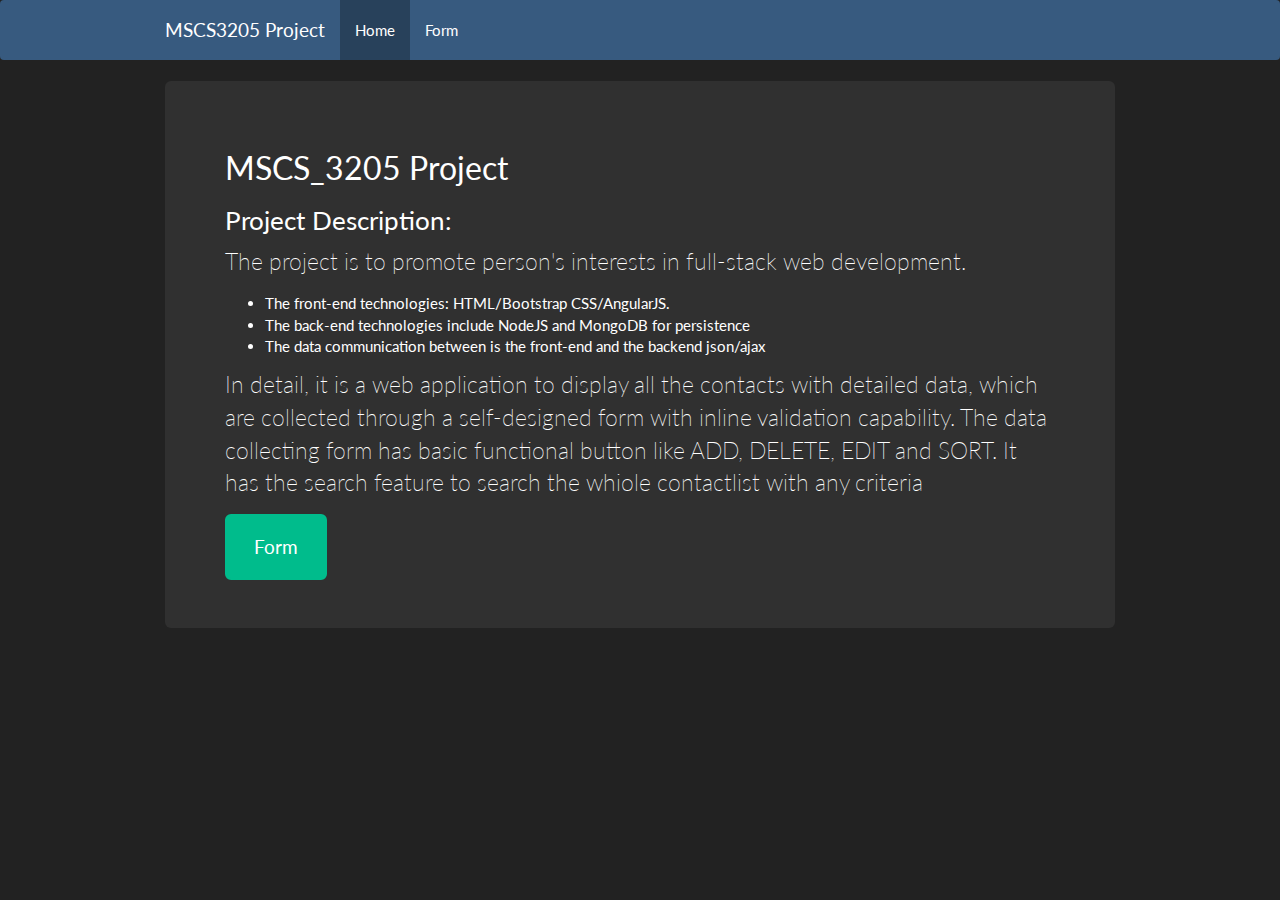
<file: index.html>
<!DOCTYPE html>
<html lang="en">
  <head>
    <meta charset="utf-8">
    <meta http-equiv="X-UA-Compatible" content="IE=edge">
    <meta name="viewport" content="width=device-width, initial-scale=1">
    <!-- The above 3 meta tags *must* come first in the head; any other head content must come *after* these tags -->
    <title>MSCS 3205 Project</title>

    <!-- Bootstrap -->
    <link href="css/bootstrap.min.css" rel="stylesheet">
    <link href="css/3205.css" rel="stylesheet">

    <!-- HTML5 shim and Respond.js for IE8 support of HTML5 elements and media queries -->
    <!-- WARNING: Respond.js doesn't work if you view the page via file:// -->
    <!--[if lt IE 9]>
      <script src="https://oss.maxcdn.com/html5shiv/3.7.2/html5shiv.min.js"></script>
      <script src="https://oss.maxcdn.com/respond/1.4.2/respond.min.js"></script>
    <![endif]-->
  </head>
  <body>
    <nav class="navbar navbar-default">
      <div class="container">
        <div class="navbar-header">
          <a class="navbar-brand" href="#">MSCS3205 Project</a>
        </div>
        <ul class="nav navbar-nav">
          <li class="active"><a href="#">Home</a></li>
          <li><a href="form_validation.html">Form</a></li>
        </ul>
      </div>
    </nav>
    <div class="container">
      <div class="jumbotron">
          <h2>MSCS_3205 Project</h2>
          <h3>Project Description:</h3>
          <p>The project is to promote person's interests in full-stack web development.</p>
          <ul>
            <li>The front-end technologies: HTML/Bootstrap CSS/AngularJS.</li>
            <li>The back-end technologies include NodeJS and MongoDB for persistence</li>
            <li>The data communication between is the front-end and the backend json/ajax</li>
          </ul>
          <p>In detail, it is a web application to display all the contacts with detailed data, which are collected through a self-designed form with inline validation capability. The data collecting form has basic functional button like ADD, DELETE, EDIT and SORT. It has the search feature to search the whiole contactlist with any criteria</p>
          <a href="form_validation.html" class="btn btn-success btn-lg">Form</a>
      </div>
    </div>
    <!-- jQuery (necessary for Bootstrap's JavaScript plugins) -->
    <script src="https://ajax.googleapis.com/ajax/libs/jquery/1.11.3/jquery.min.js"></script>
    <!-- Include all compiled plugins (below), or include individual files as needed -->
    <script src="js/bootstrap.min.js"></script>
  </body>
</html>
</file>
<file: css/3205.css>
.container {
	max-width: 980px;
}
</file>
